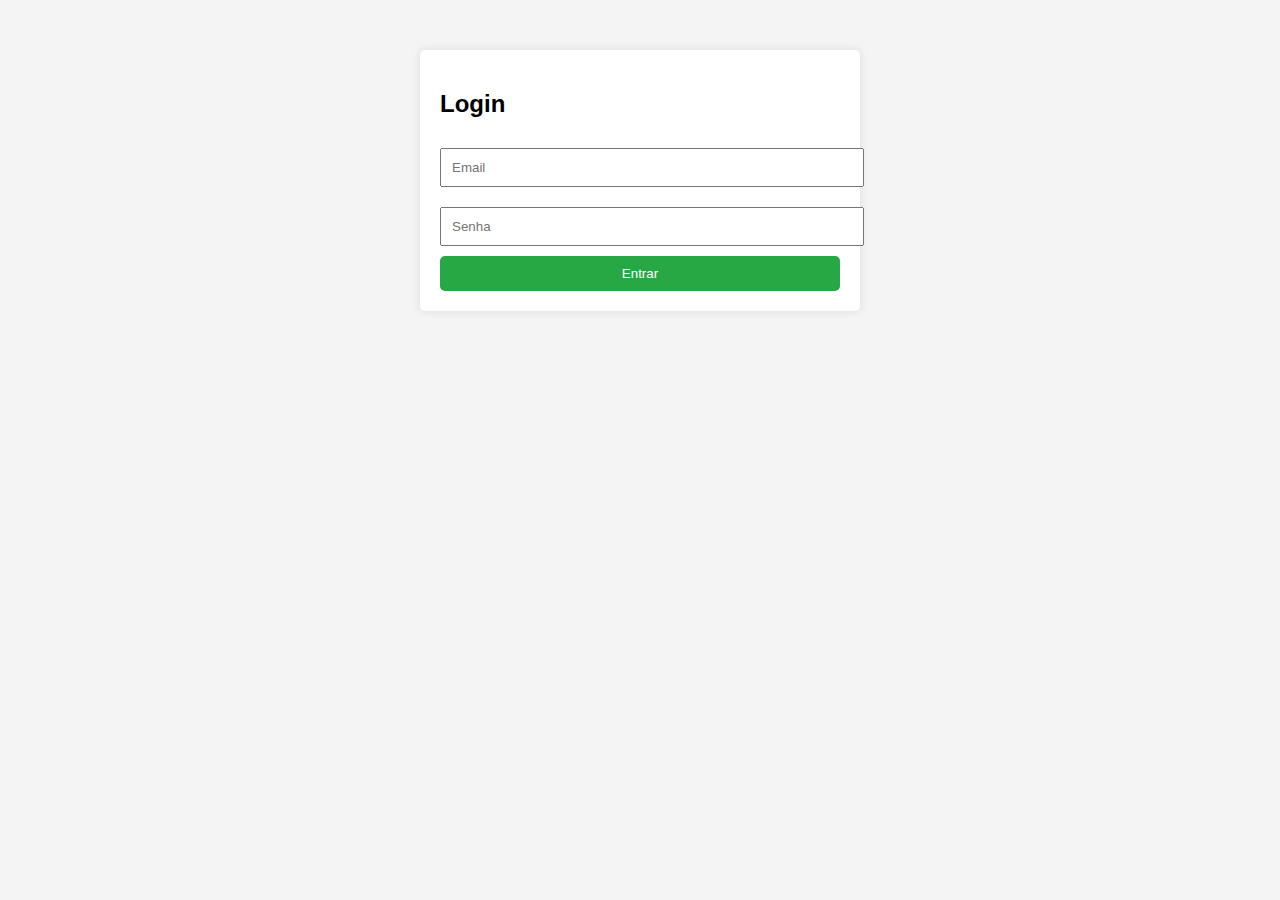
<file: index.html>
<!DOCTYPE html>
<html lang="pt-BR">
<head>
    <meta charset="UTF-8">
    <meta name="viewport" content="width=device-width, initial-scale=1.0">
    <title>Login</title>
    <link rel="stylesheet" href="style.css">
    <script>
        function checkAuth() {
            const token = localStorage.getItem('token');
            if (token) {
                window.location.href = 'dashboard.html';
            }
        }

        document.addEventListener('DOMContentLoaded', checkAuth);
    </script>
</head>
<body>
    <div class="login-container">
        <h2>Login</h2>
        <form id="loginForm">
            <input type="email" id="email" placeholder="Email" required>
            <input type="password" id="password" placeholder="Senha" required>
            <button type="submit">Entrar</button>
        </form>
        <div id="error-message"></div>
    </div>
    <script src="login.js"></script>
</body>
</html>
</file>
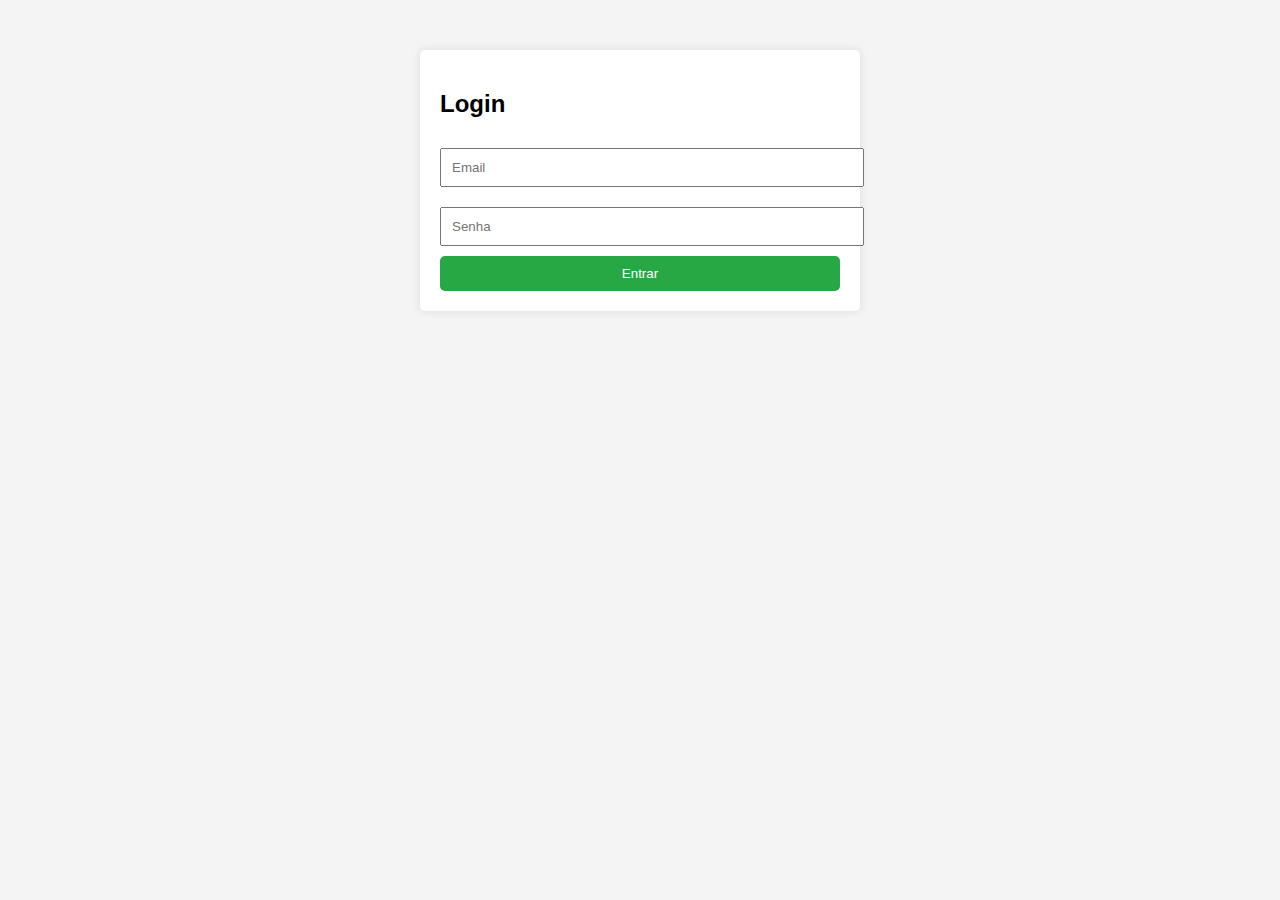
<file: dashboard.html>
<!DOCTYPE html>
<html lang="pt-BR">
<head>
    <meta charset="UTF-8">
    <meta name="viewport" content="width=device-width, initial-scale=1.0">
    <title>Dashboard</title>
    <link rel="stylesheet" href="style.css">
    <script>
        function checkAuth() {
            const token = localStorage.getItem('token');
            if (!token) {
                window.location.href = 'index.html';
            }
        }

        document.addEventListener('DOMContentLoaded', checkAuth);
    </script>
</head>
<body>
    <div class="dashboard-container">
        <h2>Crud</h2>
        <table id="clientsTable">
            <thead>
                <tr>
                    <th>ID</th>
                    <th>Nome</th>
                    <th>Empresa</th>
                    <th>Usuario</th>
                </tr>
            </thead>
            <tbody id="clientList">
                <!-- Os dados dos clientes serão inseridos aqui -->
            </tbody>
        </table>
    </div>
    <script src="dashboard.js"></script>
</body>
</html>
</file>
<file: style.css>
body {
  font-family: Arial, sans-serif;
  background-color: #f4f4f4;
  margin: 0;
  padding: 0;
}

.login-container,
.dashboard-container {
  max-width: 400px;
  margin: 50px auto;
  padding: 20px;
  background: white;
  border-radius: 5px;
  box-shadow: 0 0 10px rgba(0, 0, 0, 0.1);
}

input {
  width: 100%;
  padding: 10px;
  margin: 10px 0;
}

button {
  width: 100%;
  padding: 10px;
  background-color: #28a745;
  color: white;
  border: none;
  border-radius: 5px;
  cursor: pointer;
}

button:hover {
  background-color: #218838;
}
</file>
